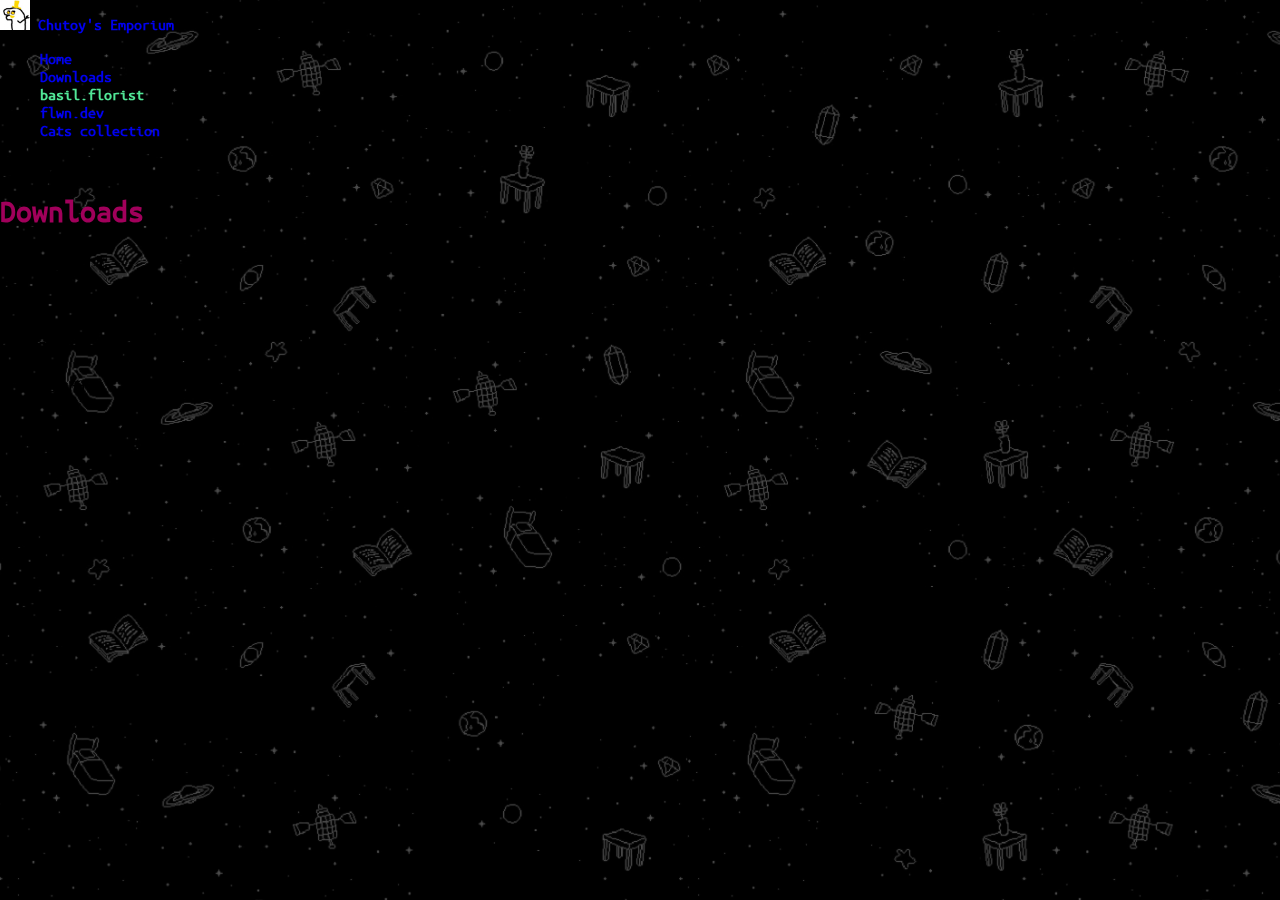
<file: downloads/index.html>
<!DOCTYPE html>
<html>

<head>
    <meta charset="utf-8">
    <meta http-equiv="X-UA-Compatible" content="IE=edge">
    <title>Chutoy's Emporium - Downloads</title>
    <meta name="description" content="A wide variety of thingamajigs.">
    <meta name="viewport" content="width=device-width, initial-scale=1">
	<meta name="robots" content="noindex">

    <link rel="apple-touch-icon" sizes="180x180" href="/apple-touch-icon.png">
    <link rel="icon" type="image/png" sizes="32x32" href="/favicon-32x32.png">
    <link rel="icon" type="image/png" sizes="16x16" href="/favicon-16x16.png">
    <link rel="manifest" href="/site.webmanifest">

    <meta name="theme-color" content="#5D3FD3">
	<meta content="emporium.basil.florist" property="og:site_name">
	<meta content="Chutoy's Emporium - Downloads" property="og:title">
	<meta content="My website that hosts a wide variety of thingamajigs." property="og:description">
	<meta content="https://media.tenor.com/YQ2zcqsQSk8AAAAC/basil-basil-omori.gif" property="og:image">

    <link rel="stylesheet" href="https://cdn.jsdelivr.net/npm/bootstrap@5.2.3/dist/css/bootstrap.min.css"
        integrity="sha384-rbsA2VBKQhggwzxH7pPCaAqO46MgnOM80zW1RWuH61DGLwZJEdK2Kadq2F9CUG65" crossorigin="anonymous">
    <link rel="stylesheet" href="/styles/styles.css">
</head>

<body>
    <img class="omoriBg omoriBgDark bg-dark">

    <nav class="navbar navbar-expand navbar-dark">
        <div class="container-fluid">
            <a class="navbar-brand text-white" href="/">
                <img src="/android-chrome-192x192.png" class="rounded me-2"
                    alt="Chutoy's Emporium" width="30" height="30" class="d-inline-block align-text-top">
                Chutoy's Emporium</a>
            <div class="collapse navbar-collapse border-start" id="navbarNav">
                <ul class="nav navbar-nav ms-1">
                    <li class="nav-item">
                        <a class="nav-link" href="/">Home</a>
                    </li>
                    <li class="nav-item">
                        <a class="nav-link active" href="/downloads">Downloads</a>
                    </li>
                    <li class="nav-item">
                        <a class="nav-link basil" href="https://basil.florist">basil.florist</a>
                    </li>
                    <li class="nav-item">
                        <a class="nav-link" href="https://flwn.dev">flwn.dev</a>
                    </li>
                    <li class="nav-item">
                        <a class="nav-link" href="https://cat.basil.florist">Cats collection</a>
                    </li>
                </ul>
            </div>
            <span class="navbar-text">Made by Flowyan</span>
        </div>
    </nav>

    <div class="d-flex flex-column mt-4">
        <h1 class="text-center mb-2 fw-bold text-white lh-base">Downloads</h1>
        <div class="d-flex justify-content-center mt-5 gap-5">
            <a class="card downloadPickCard shadow" href="/downloads/mc">
                <div class="card-body">
                    <h2 class="card-title">Minecraft</h2>
                    <p class="card-text">Mostly Prism Launcher instances.</p>
                </div>
            </a>
            <a class="card downloadPickCard shadow opacity-25" href="#">
                <div class="card-body">
                    <h2 class="card-title">Other</h2>
                    <p class="card-text">Other stuff.</p>
                </div>
            </a>
            <a class="card downloadPickCard shadow opacity-25" href="#">
                <div class="card-body">
                    <h2 class="card-title">Even more other</h2>
                    <p class="card-text">No shot.</p>
                </div>
            </a>
        </div>
    </div>

    <script src="" async defer></script>
</body>

</html>
</file>
<file: styles/styles.css>
@font-face {
  font-family: "RepublicGothic";
  src: url("/fonts/RepublicGothic.ttf");
}
@font-face {
  font-family: "UbuntuMono";
  src: url("/fonts/UbuntuMono.ttf");
}
@font-face {
  font-family: "OmoriFont";
  src: url("/fonts/OmoriFont.ttf");
}
body {
  font-family: "UbuntuMono";
  font-weight: bold;
  margin: 0;
}

nav {
  z-index: 999;
}

.middle {
  top: 0;
  left: 0;
  position: absolute;
  display: flex;
  width: 100%;
  height: 100vh;
  justify-content: center;
  align-items: center;
  background-image: linear-gradient(to top, rgba(251, 63, 210, 0) 90vh, rgba(230, 61, 216, 0.431372549) 100vh);
}

.btn {
  font-family: "UbuntuMono";
}

p {
  margin: 0;
}

a {
  text-decoration: none;
  margin: 0;
}

.dropShadow {
  filter: drop-shadow(0 0 0.5vh #000000);
}

.basil {
  color: #51e697;
}

.basil:hover {
  color: #51e697;
  filter: brightness(1.2);
  cursor: pointer;
}

.omori {
  font-family: "OmoriFont";
  font-weight: bolder;
}

.omoriBg {
  top: 0;
  left: 0;
  position: fixed;
  z-index: -99;
  width: 100%;
  height: 100%;
  content: url("/omoriBg.png");
  object-fit: cover;
  filter: brightness(0.7);
}

.omoriBgDark {
  content: url("/omoriBgDark.png");
  filter: brightness(0.3);
}

h1 {
  background-clip: text;
  -webkit-background-clip: text;
  color: transparent;
  background-size: cover;
  background-image: linear-gradient(135deg, #a1005b 20vh, #811aa5 50vh);
}

.titleText {
  font-family: "RepublicGothic";
  font-size: 10vh;
}

.downloadPickCard {
  color: initial;
  width: 18rem;
  opacity: 1;
  transition: opacity ease-in-out 0.1s;
}

.card-title {
  font-weight: bolder;
}

.downloadPickCard:hover {
  color: initial;
  cursor: pointer;
  opacity: 0.5;
  transition: opacity ease-in-out 0.2s;
}

.downloadRow {
  padding: 2vh;
  width: 100%;
}

.downloadRow:hover {
  filter: brightness(0.85);
}

.dropdowns {
  width: 25%;
}

#underText {
  text-align: center;
}

@media only screen and (max-width: 600px) {
  html {
    background-image: url(/fuckyou.png);
    background-size: cover;
    background-repeat: no-repeat;
    animation: flash 0.1s infinite;
  }
  body {
    display: none;
  }
  @keyframes flash {
    0% {
      background-color: white;
    }
    100% {
      background-color: black;
    }
  }
}

/*# sourceMappingURL=styles.css.map */
</file>
